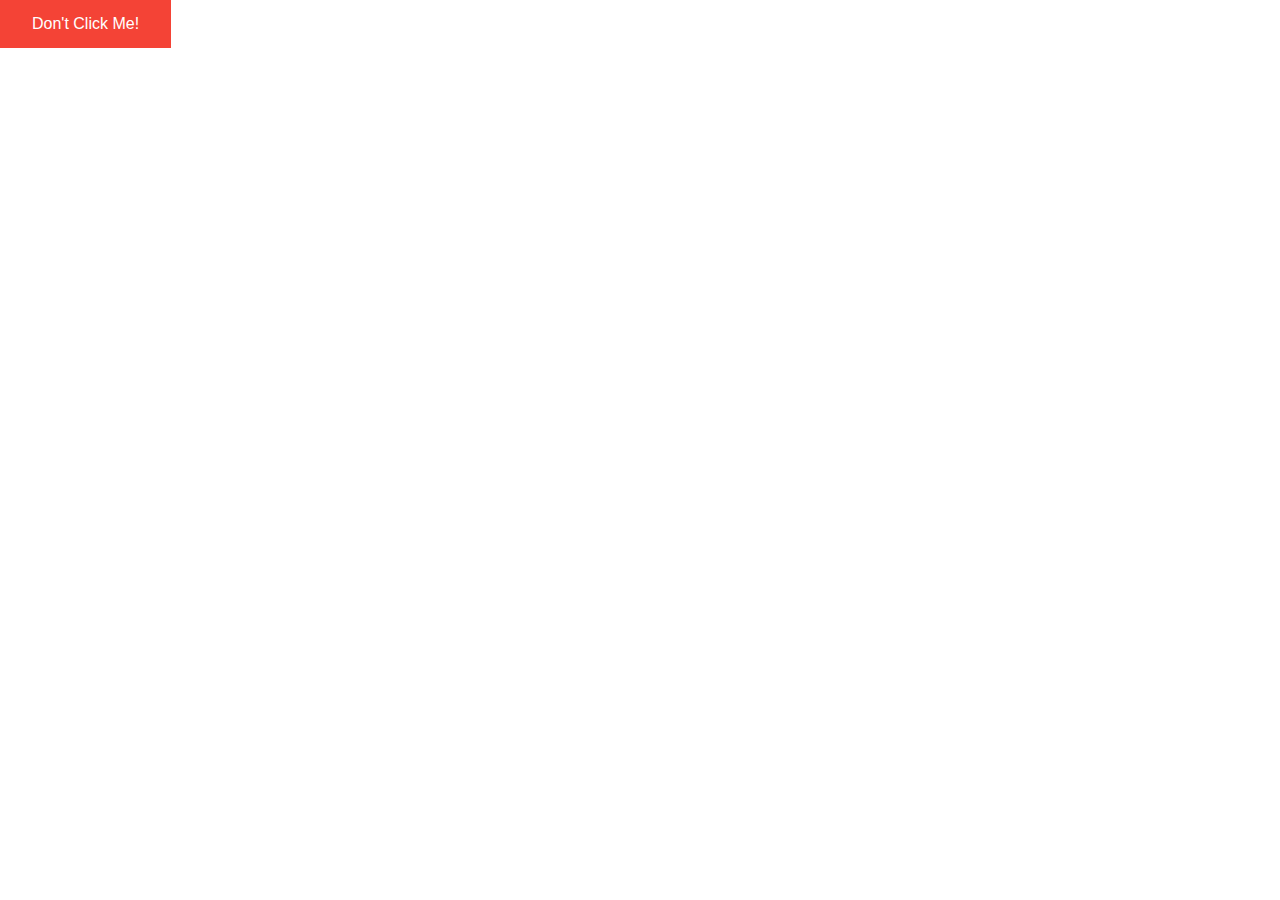
<file: web/index-1.html>
<head>
	<!-- Google Tag Manager -->
	<script>(function(w,d,s,l,i){w[l]=w[l]||[];w[l].push({'gtm.start':
	new Date().getTime(),event:'gtm.js'});var f=d.getElementsByTagName(s)[0],
	j=d.createElement(s),dl=l!='dataLayer'?'&l='+l:'';j.async=true;j.src=
	'https://www.googletagmanager.com/gtm.js?id='+i+dl;f.parentNode.insertBefore(j,f);
	})(window,document,'script','dataLayer','GTM-PNJZWLQ');</script>
	<!-- End Google Tag Manager -->
	<link rel="stylesheet" type="text/css" href="css/style.css">
	<script src="javascript/ga.js"></script>
	<script src="//ajax.googleapis.com/ajax/libs/jquery/2.0.0/jquery.min.js"></script>
	<script src="https://www.youtube.com/iframe_api"></script>
</head>
<body>
<title id="title">Welcome!</title>
<!-- Google Tag Manager (noscript) -->
<noscript><iframe src="https://www.googletagmanager.com/ns.html?id=GTM-PNJZWLQ"
height="0" width="0" style="display:none;visibility:hidden"></iframe></noscript>
<!-- End Google Tag Manager (noscript) -->
	<a href="conversion.html" class="variant1", id="mybutton">Don't Click Me!</a>
	<br></br>
	<iframe id="player"
			width="640" height="360"
			src="https://www.youtube.com/embed/fRh_vgS2dFE?enablejsapi=1"
			frameborder="0"
	></iframe>
</body>
</file>
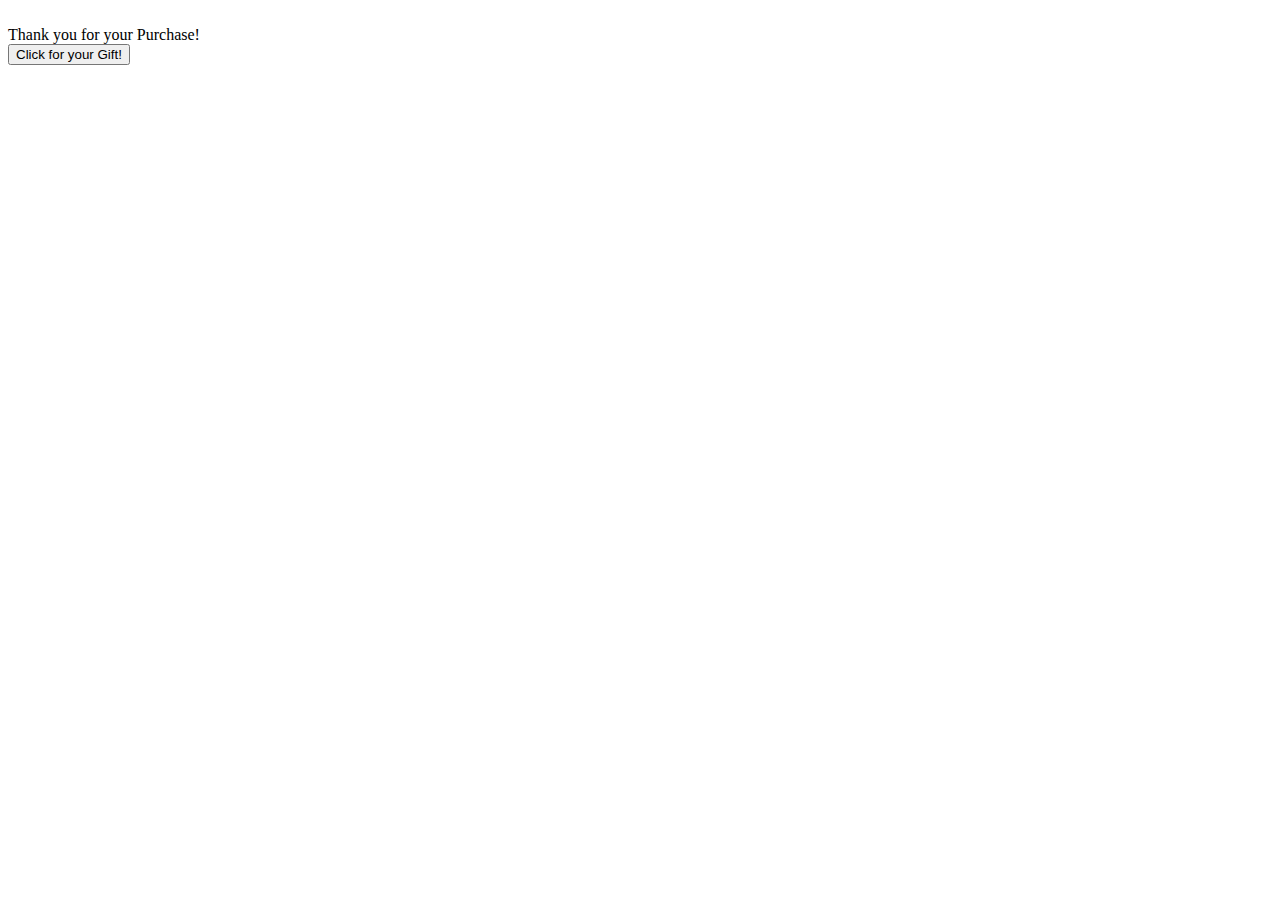
<file: web/thankyou.html>
<!DOCTYPE html>
<html lang="en">
<head>
    <!-- Google Tag Manager -->
    <script>(function(w,d,s,l,i){w[l]=w[l]||[];w[l].push({'gtm.start':
    new Date().getTime(),event:'gtm.js'});var f=d.getElementsByTagName(s)[0],
    j=d.createElement(s),dl=l!='dataLayer'?'&l='+l:'';j.async=true;j.src=
    'https://www.googletagmanager.com/gtm.js?id='+i+dl;f.parentNode.insertBefore(j,f);
    })(window,document,'script','dataLayer','GTM-PNJZWLQ');</script>
    <!-- End Google Tag Manager -->
    <script>
  (function(i,s,o,g,r,a,m){i['GoogleAnalyticsObject']=r;i[r]=i[r]||function(){
  (i[r].q=i[r].q||[]).push(arguments)},i[r].l=1*new Date();a=s.createElement(o),
  m=s.getElementsByTagName(o)[0];a.async=1;a.src=g;m.parentNode.insertBefore(a,m)
  })(window,document,'script','https://www.google-analytics.com/analytics.js','ga');
  ga('create', 'UA-109607513-1', 'auto');
  ga('require', 'GTM-TMGT5BZ');
  //ga('send', 'pageview');
    </script>
    <meta charset="UTF-8">
    <title>Thank You!</title>
</head>
<body>
<!-- Google Tag Manager (noscript) -->
<noscript><iframe src="https://www.googletagmanager.com/ns.html?id=GTM-PNJZWLQ"
height="0" width="0" style="display:none;visibility:hidden"></iframe></noscript>
<!-- End Google Tag Manager (noscript) -->
<br>
<span>Thank you for your Purchase!</span>
</br>
<button type="button" id="thankyou">Click for your Gift!</button>
</body>
</html>
</file>
<file: web/css/style.css>
#mybutton {
    border: none;
    color: white;
    padding: 15px 32px;
    text-align: center;
    text-decoration: none;
    display: inline-block;
    font-size: 16px;
    font-family: Helvetica;
}

.original{
    background-color: #4CAF50; /* Green */
}

.variant1 {
    background-color: #f44336; /* Red */
}


html, body {
  height: 100%;
  width: 100%;
  margin: 0;
  font-family: 'Roboto', sans-serif;
}

.container {
  max-width: 1200px;
  margin: 0 auto;
  padding: 15px;
  display: flex;
}

/* Columns */
.left-column {
  width: 65%;
  position: relative;
}

.right-column {
  width: 35%;
  margin-top: 60px;
}

/* Left Column */
.left-column img {
  width: 100%;
  position: absolute;
  left: 0;
  top: 0;
  opacity: 0;
  transition: all 0.3s ease;
}

.left-column img.active {
  opacity: 1;
}

/* Product Description */
.product-description {
  border-bottom: 1px solid #E1E8EE;
  margin-bottom: 20px;
}
.product-description span {
  font-size: 12px;
  color: #358ED7;
  letter-spacing: 1px;
  text-transform: uppercase;
  text-decoration: none;
}
.product-description h1 {
  font-weight: 300;
  font-size: 52px;
  color: #43484D;
  letter-spacing: -2px;
}
.product-description p {
  font-size: 16px;
  font-weight: 300;
  color: #86939E;
  line-height: 24px;
}

/* Product Color */
.product-color {
  margin-bottom: 30px;
}

.color-choose div {
  display: inline-block;
}

.color-choose input[type=&quot;radio&quot;] {
  display: none;
}

.color-choose input[type=&quot;radio&quot;] + label span {
  display: inline-block;
  width: 40px;
  height: 40px;
  margin: -1px 4px 0 0;
  vertical-align: middle;
  cursor: pointer;
  border-radius: 50%;
}

.color-choose input[type=&quot;radio&quot;] + label span {
  border: 2px solid #FFFFFF;
  box-shadow: 0 1px 3px 0 rgba(0,0,0,0.33);
}

.color-choose input[type=&quot;radio&quot;]#red + label span {
  background-color: #C91524;
}
.color-choose input[type=&quot;radio&quot;]#blue + label span {
  background-color: #314780;
}
.color-choose input[type=&quot;radio&quot;]#black + label span {
  background-color: #323232;
}

.color-choose input[type=&quot;radio&quot;]:checked + label span {
  background-image: url(images/check-icn.svg);
  background-repeat: no-repeat;
  background-position: center;
}

                                           /* Cable Configuration */
.cable-choose {
  margin-bottom: 20px;
}

.cable-choose button {
  border: 2px solid #E1E8EE;
  border-radius: 6px;
  padding: 13px 20px;
  font-size: 14px;
  color: #5E6977;
  background-color: #fff;
  cursor: pointer;
  transition: all .5s;
}

.cable-choose button:hover,
.cable-choose button:active,
.cable-choose button:focus {
  border: 2px solid #86939E;
  outline: none;
}

.cable-config {
  border-bottom: 1px solid #E1E8EE;
  margin-bottom: 20px;
}

.cable-config a {
  color: #358ED7;
  text-decoration: none;
  font-size: 12px;
  position: relative;
  margin: 10px 0;
  display: inline-block;
}
.cable-config a:before {
  content: &quot;?&quot;;
  height: 15px;
  width: 15px;
  border-radius: 50%;
  border: 2px solid rgba(53, 142, 215, 0.5);
  display: inline-block;
  text-align: center;
  line-height: 16px;
  opacity: 0.5;
  margin-right: 5px;
}

/* Product Price */
.product-price {
  display: flex;
  align-items: center;
}

.product-price span {
  font-size: 26px;
  font-weight: 300;
  color: #43474D;
  margin-right: 20px;
}

.cart-btn {
  display: inline-block;
  background-color: #7DC855;
  border-radius: 6px;
  font-size: 16px;
  color: #FFFFFF;
  text-decoration: none;
  padding: 12px 30px;
  transition: all .5s;
}
.cart-btn:hover {
  background-color: #64af3d;
}

/* Responsive */
@media (max-width: 940px) {
  .container {
    flex-direction: column;
    margin-top: 60px;
  }

  .left-column,
  .right-column {
    width: 100%;
  }

  .left-column img {
    width: 300px;
    right: 0;
    top: -65px;
    left: initial;
  }
}

@media (max-width: 535px) {
  .left-column img {
    width: 220px;
    top: -85px;
  }
}
</file>
